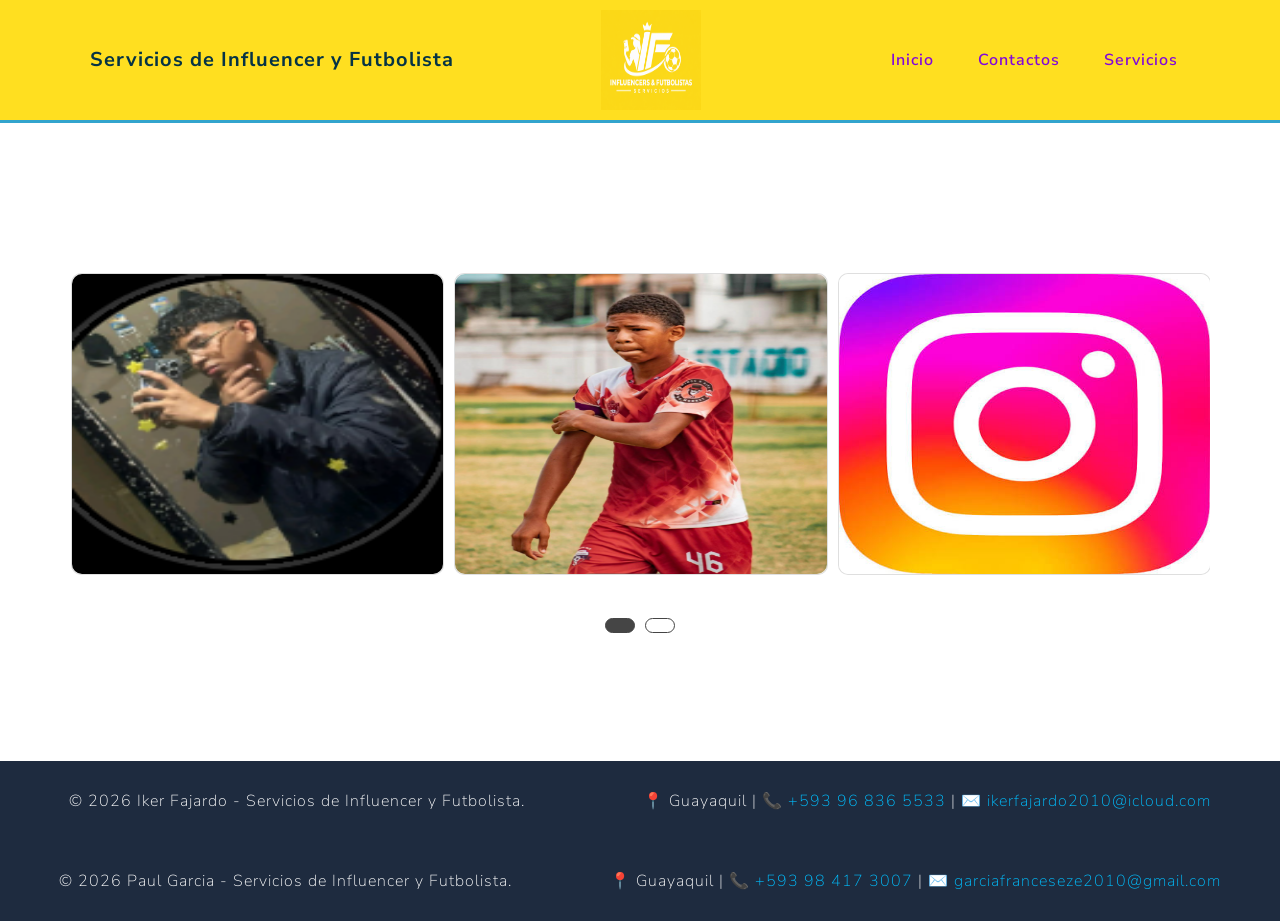
<file: index.html>
<!DOCTYPE html>
<html>
<head>
	<meta charset="utf-8">
	<meta name="viewport" content="width=device-width, initial-scale=1">
	<title>Influencer y Futbolista</title>
	<link rel="stylesheet" type="text/css" href="css/estilos.css">

    <link rel="stylesheet" href="css/bootstrap.min.css">
    <link rel="stylesheet" href="css/style.css">
    <script src="https://code.jquery.com/jquery-3.6.0.slim.js" integrity="sha256-HwWONEZrpuoh951cQD1ov2HUK5zA5DwJ1DNUXaM6FsY=" crossorigin="anonymous"></script>
    <script src="https://cdnjs.cloudflare.com/ajax/libs/OwlCarousel2/2.3.4/owl.carousel.min.js" integrity="sha512-bPs7Ae6pVvhOSiIcyUClR7/q2OAsRiovw4vAkX+zJbw3ShAeeqezq50RIIcIURq7Oa20rW2n2q+fyXBNcU9lrw==" crossorigin="anonymous" referrerpolicy="no-referrer"></script>
    <link rel="stylesheet" href="https://cdnjs.cloudflare.com/ajax/libs/OwlCarousel2/2.3.4/assets/owl.carousel.min.css" integrity="sha512-tS3S5qG0BlhnQROyJXvNjeEM4UpMXHrQfTGmbQ1gKmelCxlSEBUaxhRBj/EFTzpbP4RVSrpEikbmdJobCvhE3g==" crossorigin="anonymous" referrerpolicy="no-referrer" />

</head>
<body>


	<header>
		<div class="header-container">
			<div class="logo">Servicios de Influencer y Futbolista</div>
			 <img src="img/logo.png" width="100px" height="100px">
			<nav>
           <ul>
	          <li><a href="index.html">Inicio</a></li>
	          <li><a href="contactos.html">Contactos</a></li>
	          <li><a href="servicios.html">Servicios</a></li>
 
            </ul>
      </nav>
   </div>
</header>



<div class="text-center mt-2">
        
    </div>

    <div class="prueba">
 
         <div class="wrapper">
             <div class="carousel owl-carousel">
                 <div class="card card-1"> <img src="img/paulgarcia.png" width="300px" height="300px"> </div>
                 <div class="card card-2"> <img src="img/fajardinho.png" width="300px" height="300px" > </div>
                 <div class="card card-3"> <img src="img/instagram.jpg" width="300px" height="300px" > </div>
                 <div class="card card-4"> <img src="img/tiktok.png" width="300px" height="300px"> </div>
                 <div class="card card-3"> <img src="img/facebook.png" width="300px" height="300px"> </div>
                 <div class="card card-4"> <img src="img/foto.jpg" width="300px" height="300px"> </div>
             </div>
         </div>
        
    </div>

    <script>
        $(".carousel").owlCarousel({
            margin:10,
            loop:true,
            autoplay:true,
            autoplayTimeout:3000,
            autoplayHoverPause:true,
            responsive:{
                0:{
                    items:1,
                    nav:false
                },
                600:{
                    items:2,
                    nav:false
                },
                1000:{
                    items:3,
                    nav:false
                }
            }
        })
    </script>

    
<footer>
<div class="footer-container">
<p>&copy; 2026 Iker Fajardo - Servicios de Influencer y Futbolista.</p>
<p>📍 Guayaquil | 📞 <a href="tel:++593 6836 5533">+593 96 836 5533</a> | ✉️ <a href="ikerfajardo2010@icloud.com">ikerfajardo2010@icloud.com</a></p>
</div>
</footer>

<footer>
<div class="footer-container">
<p>&copy; 2026 Paul Garcia - Servicios de Influencer y Futbolista.</p>
<p>📍 Guayaquil | 📞 <a href="tel:++593 6836 5533">+593 98 417 3007</a> | ✉️ <a href="garciafranceseze2010@gmail.com">garciafranceseze2010@gmail.com</a></p>
</div>
</footer>


</body>
</html>
</file>
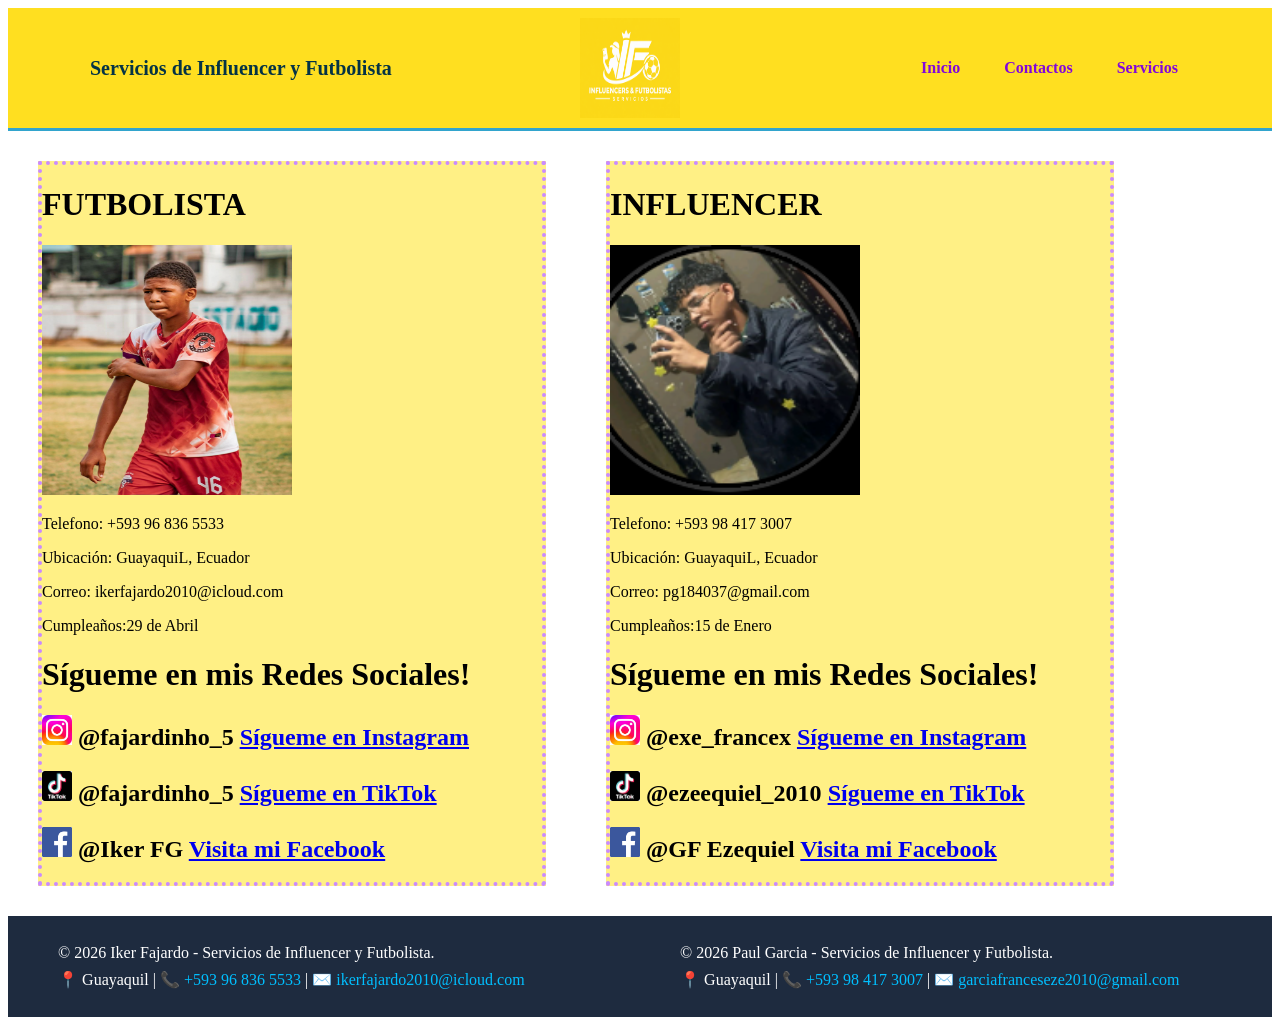
<file: contactos.html>
<!DOCTYPE html>
<html>
<head>
    <meta charset="utf-8">
    <meta name="viewport" content="width=device-width, initial-scale=1">
    <title>Ficha de Contacto</title>
    <link rel="stylesheet" type="text/css" href="css/estilos.css">
</head>
<body>


 <header>
        <div class="header-container">
            <div class="logo">Servicios de Influencer y Futbolista</div>
            <img src="img/logo.png" width="100px" height="100px">
            <nav>
           <ul>
              <li><a href="index.html">Inicio</a></li>
              <li><a href="contactos.html">Contactos</a></li>
              <li><a href="servicios.html">Servicios</a></li>
 
            </ul>
      </nav>
   </div>
</header>





<div class="contactos">
<h1> FUTBOLISTA</h1> 

    <img src="img/fajardinho.png" width="250px" height="250px">
    <p>Telefono: +593 96 836 5533 </p>
    <p>Ubicación: GuayaquiL, Ecuador</p>
    <p>Correo: ikerfajardo2010@icloud.com</p>
    <p>Cumpleaños:29 de Abril</p>
    <h1>Sígueme en mis Redes Sociales!</h1>
    <h2>
<img src="img/instagram.jpg" width="30px" height="30px">
    @fajardinho_5 <a href="https://www.instagram.com/fajardinho_5?igsi=MWc1M2E3OXlkd3g0" target="_blank">Sígueme en Instagram</a>

</h2> 
<h2> <img src="img/tiktok.png" width="30px" height="30px">
    @fajardinho_5  <a href="https://www.tiktok.com/@fajardinho_5?is_from_webapp=1&sender_device=pc" target="_blank">
    Sígueme en TikTok
</a>

    <h2> <img src="img/facebook.png" width="30px" height="30px">
    @Iker FG <a href="https://www.facebook.com/share/1CbpaAXTak/" target="_blank">Visita mi Facebook</a>
</div>
        
    




<div class="contactos">
<h1>INFLUENCER</h1> 
    <img src="img/paulgarcia.png" width="250px" height="250px">
    <p>Telefono: +593 98 417 3007 </p>
    <p>Ubicación: GuayaquiL, Ecuador</p>
    <p>Correo: pg184037@gmail.com</p>
    <p>Cumpleaños:15 de Enero</p>
    <h1>Sígueme en mis Redes Sociales!</h1>
    <h2>
<img src="img/instagram.jpg" width="30px" height="30px">
    @exe_francex <a href="https://www.instagram.com/exe_francex?igsi=MW9oNm85YXhhNXJneg==" target="_blank">Sígueme en Instagram</a>

</h2> 
<h2> <img src="img/tiktok.png" width="30px" height="30px">
    @ezeequiel_2010 <a href="https://www.tiktok.com/@ezeequiel_2010?is_from_webapp=1&sender_device=pc" target="_blank">
    Sígueme en TikTok
</a>
    <h2> <img src="img/facebook.png" width="30px" height="30px">
    @GF Ezequiel <a href="https://www.facebook.com/share/1CGE3sjgwf/" target="_blank">Visita mi Facebook</a>
</div>
        

   <footer>
    <div class="footer-container">

        <div class="footer-persona">
            <p>© 2026 Iker Fajardo - Servicios de Influencer y Futbolista.</p>

            <p>
                📍 Guayaquil |
                📞 <a href="tel:+593968365533">+593 96 836 5533</a> |
                ✉️ <a href="mailto:ikerfajardo2010@icloud.com">
                    ikerfajardo2010@icloud.com
                </a>
            </p>
        </div>

        <div class="footer-persona">
            <p>© 2026 Paul Garcia - Servicios de Influencer y Futbolista.</p>

            <p>
                📍 Guayaquil |
                📞 <a href="tel:+593984173007">+593 98 417 3007</a> |
                ✉️ <a href="mailto:garciafranceseze2010@gmail.com">
                    garciafranceseze2010@gmail.com
                </a>
            </p>
        </div>

    </div>
</footer> 
    


</body>
</html>
</file>
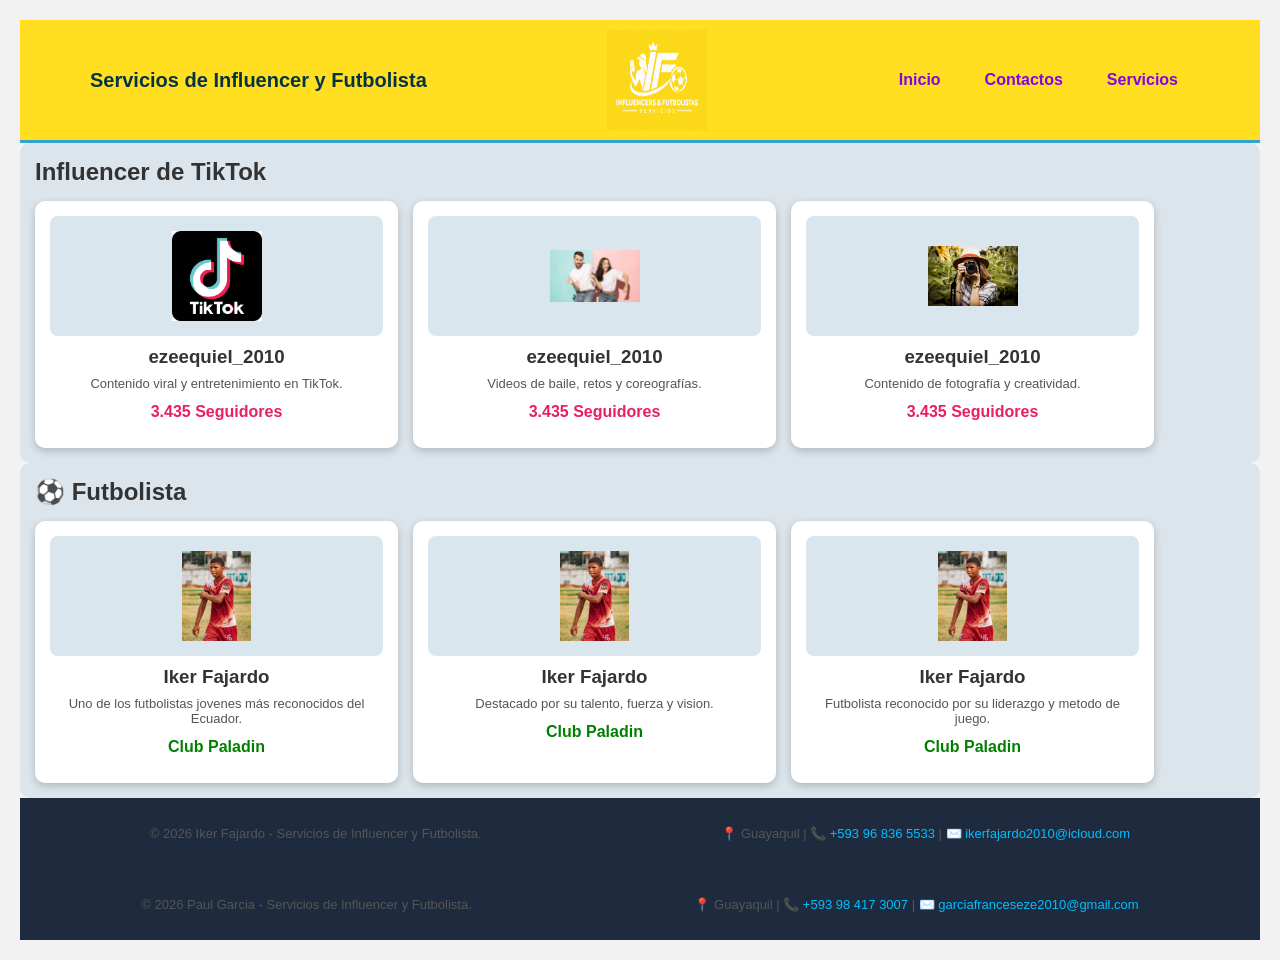
<file: servicios.html>
<!DOCTYPE html>
<html lang="es">
<head>
    <meta charset="UTF-8">
    <title>Influencer de TikTok</title>
    <link rel="stylesheet" type="text/css" href="css/estilos.css">

    <style>
        * {
            margin: 0;
            padding: 0;
            box-sizing: border-box;
            font-family: Arial, sans-serif;
        }

        body {
            background-color: #f2f2f2;
            padding: 20px;
        }

        .contenedor {
            background-color: #dce5ec;
            padding: 15px;
            border-radius: 10px;
        }

        h2 {
            color: #333;
            margin-bottom: 15px;
        }

        .influencers {
            display: flex;
            gap: 15px;
        }

        .tarjeta {
            background-color: white;
            width: 30%;
            padding: 15px;
            text-align: center;
            border-radius: 10px;
            box-shadow: 0 3px 8px rgba(0,0,0,0.2);
        }

        .foto {
            background-color: #d9e6ee;
            height: 120px;
            border-radius: 8px;
            margin-bottom: 10px;

            display: flex;
            justify-content: center;
            align-items: center;
        }

        .foto img {
            width: 70px;
            height: 70px;
            object-fit: contain;
        }

        h3 {
            margin-bottom: 8px;
            color: #333;
        }

        p {
            font-size: 13px;
            color: #555;
            margin-bottom: 12px;
        }

        .seguidores {
            color: #e91e63;
            font-weight: bold;
            margin-bottom: 12px;
        }

        .boton {
            text-decoration: none;
            color: #222;
            font-weight: bold;
            font-size: 13px;
        }

        .boton:hover {
            color: #e91e63;
        }
    </style>
</head>

<body>



     <header>
        <div class="header-container">
            <div class="logo">Servicios de Influencer y Futbolista</div>
            <img src="img/logo.png" width="100px" height="100px">
            <nav>
           <ul>
              <li><a href="index.html">Inicio</a></li>
              <li><a href="contactos.html">Contactos</a></li>
              <li><a href="servicios.html">Servicios</a></li>
 
            </ul>
      </nav>
   </div>
</header>

    <div class="contenedor">

        <h2>Influencer de TikTok</h2>

        <div class="influencers">

        
            <div class="tarjeta">

                <div class="foto">
                    <img src="img/tiktok.png" width="80px" height="80px">
                </div>

                <h3>ezeequiel_2010</h3>

                <p>Contenido viral y entretenimiento en TikTok.</p>

                <div class="seguidores">
                    3.435 Seguidores
                </div>

                

            </div>


         
            <div class="tarjeta">

                <div class="foto">
                    <img src="img/poil.jpg" width="100px" height="100px">
                </div>

                <h3>ezeequiel_2010</h3>

                <p>Videos de baile, retos y coreografías.</p>

                <div class="seguidores">
                     3.435 Seguidores
                </div>

               

            </div>


            
            <div class="tarjeta">
                <div class="foto">


                  <img src="img/foto.jpg" width="100px" height="90px">
                  </div>



                <h3>ezeequiel_2010</h3>

                <p>Contenido de fotografía y creatividad.</p>

                <div class="seguidores">
                     3.435 Seguidores
                </div>


            </div>

        </div>

    </div>

</body>
</html>
</html>



<!DOCTYPE html>
<html lang="es">
<head>
    <meta charset="UTF-8">
    <title>Futbolista Destacado</title>
    <link rel="stylesheet" type="text/css" href="css/estilos.css">

    <style>
        * {
            margin: 0;
            padding: 0;
            box-sizing: border-box;
            font-family: Arial, sans-serif;
        }

        body {
            background-color: #f2f2f2;
            padding: 20px;
        }

        .contenedor {
            background-color: #dce5ec;
            padding: 15px;
            border-radius: 10px;
        }

        h2 {
            color: #333;
            margin-bottom: 15px;
        }

        .futbolistas {
            display: flex;
            gap: 15px;
        }

        .tarjeta {
            background-color: white;
            width: 30%;
            padding: 15px;
            text-align: center;
            border-radius: 10px;
            box-shadow: 0 3px 8px rgba(0,0,0,0.2);
        }

        .foto {
            background-color: #d9e6ee;
            height: 120px;
            border-radius: 8px;
            margin-bottom: 10px;

            display: flex;
            justify-content: center;
            align-items: center;
        }

        .foto img {
            width: 90px;
            height: 90px;
            object-fit: contain;
        }

        h3 {
            margin-bottom: 8px;
            color: #333;
        }

        p {
            font-size: 13px;
            color: #555;
            margin-bottom: 12px;
        }

        .equipo {
            color: #008000;
            font-weight: bold;
            margin-bottom: 12px;
        }
    </style>
</head>

<body>


    <div class="contenedor">

        <h2>⚽ Futbolista</h2>

        <div class="futbolistas">

           
            <div class="tarjeta">

                <div class="foto">
                    <img src="img/fajardinho.png">
                </div>

                <h3>Iker Fajardo</h3>

                <p>Uno de los futbolistas jovenes más reconocidos del Ecuador.</p>

                <div class="equipo">
                   Club Paladin
                </div>

            </div>


            
            <div class="tarjeta">

                <div class="foto">
                    <img src="img/fajardinho.png">
                </div>

                <h3>Iker Fajardo</h3>

                <p>Destacado por su talento, fuerza y vision.</p>

                <div class="equipo">
                   Club Paladin
                </div>

            </div>


            <div class="tarjeta">

                <div class="foto">
                    <img src="img/fajardinho.png">
                </div>

                <h3>Iker Fajardo</h3>

                <p>Futbolista reconocido por su liderazgo y metodo de juego.</p>

                <div class="equipo">
                   Club Paladin
                </div>

            </div>

        </div>

    </div>




    
<footer>
<div class="footer-container">
<p>&copy; 2026 Iker Fajardo - Servicios de Influencer y Futbolista.</p>
<p>📍 Guayaquil | 📞 <a href="tel:++593 6836 5533">+593 96 836 5533</a> | ✉️ <a href="ikerfajardo2010@icloud.com">ikerfajardo2010@icloud.com</a></p>
</div>
</footer>

<footer>
<div class="footer-container">
<p>&copy; 2026 Paul Garcia - Servicios de Influencer y Futbolista.</p>
<p>📍 Guayaquil | 📞 <a href="tel:++593 6836 5533">+593 98 417 3007</a> | ✉️ <a href="garciafranceseze2010@gmail.com">garciafranceseze2010@gmail.com</a></p>
</div>
</footer>

</body>
</html>
</file>
<file: css/estilos.css>
.contactos{

	border: 4px dotted #CA8AFF;
	float: left;
	width: 500px;
	margin: 30px;
	background: #FFF085;



}

header{
       background-color: #EFF111;
       border-bottom: 3px solid #AAB234;
       padding: 10px 20px;
       }









.personas{
	float: left;
}

header{
	background-color: #FFDF20;
	border-bottom: 3px solid #32A4CD;
	padding: 10px 50px;
}

.header-container{
	display: flex;/*ubica los elementos uno a lado del otro*/
	justify-content: space-between;/*reparte la ubicacion de los elementos*/
	align-items: center;
	max-width: 1100px;
    margin: 0 auto;
}

.logo{
	font-size: 20px;
	font-weight: bold;/*negritas*/
	color:#053345;
}


nav ul{
	list-style: none;/*quita las viñetas*/
	display: flex;
	gap: 20px;
	margin: 0;
	padding: O;
}

nav ul li a{

    text-decoration: none ;
    color:#8207DB;
    font-weight: 600;
    padding: 8px 12px;
    border-radius: 4px;
    transition: background-color 1s, color 1s ;
}

nav ul li a:hover{
	background-color: #8E51FF;
	color: #155DFC;
}




footer {
    clear: both;
    width: 100%;
    background-color: #1e2b3f;
    color: white;
    padding: 20px 30px;
    box-sizing: border-box;
}

.footer-container {
    width: 100%;
    display: flex;
    justify-content: space-around;
    gap: 40px;
}

.footer-persona {
    width: 45%;
}

footer p {
    margin: 8px 0;
}

footer a {
    color: #00bfff;
    text-decoration: none;
}

footer a:hover {
    text-decoration: underline;
}
</file>
<file: css/style.css>
*{
    margin: 0;
    padding: 0;
    box-sizing: border-box;
}

.prueba{
    display: flex;
    align-items: center;
    min-height: 70vh;
}
.wrapper{
    width: 100%;
}
.wrapper .carousel{

    max-width: 1200px;
    margin: auto;
    padding: 0 30px;
}

.carousel .card{
    margin: 20px 0;
    border-radius: 10px;

}
.carousel .card img{
    border-radius: 10px;
}
.owl-dots{
    text-align: center;
    margin-top: 20px;
}
.owl-dot{
    height: 15px;
    width: 30px;
    border-radius: 25px;
    cursor: pointer;
    outline: none;
    margin: 0 5px;
    border: 1px solid #454545 !important;
    transition: all 0.3s ease;
}
.owl-dot:hover,
.owl-dot.active{

    background: #454545 !important;

}
</file>
